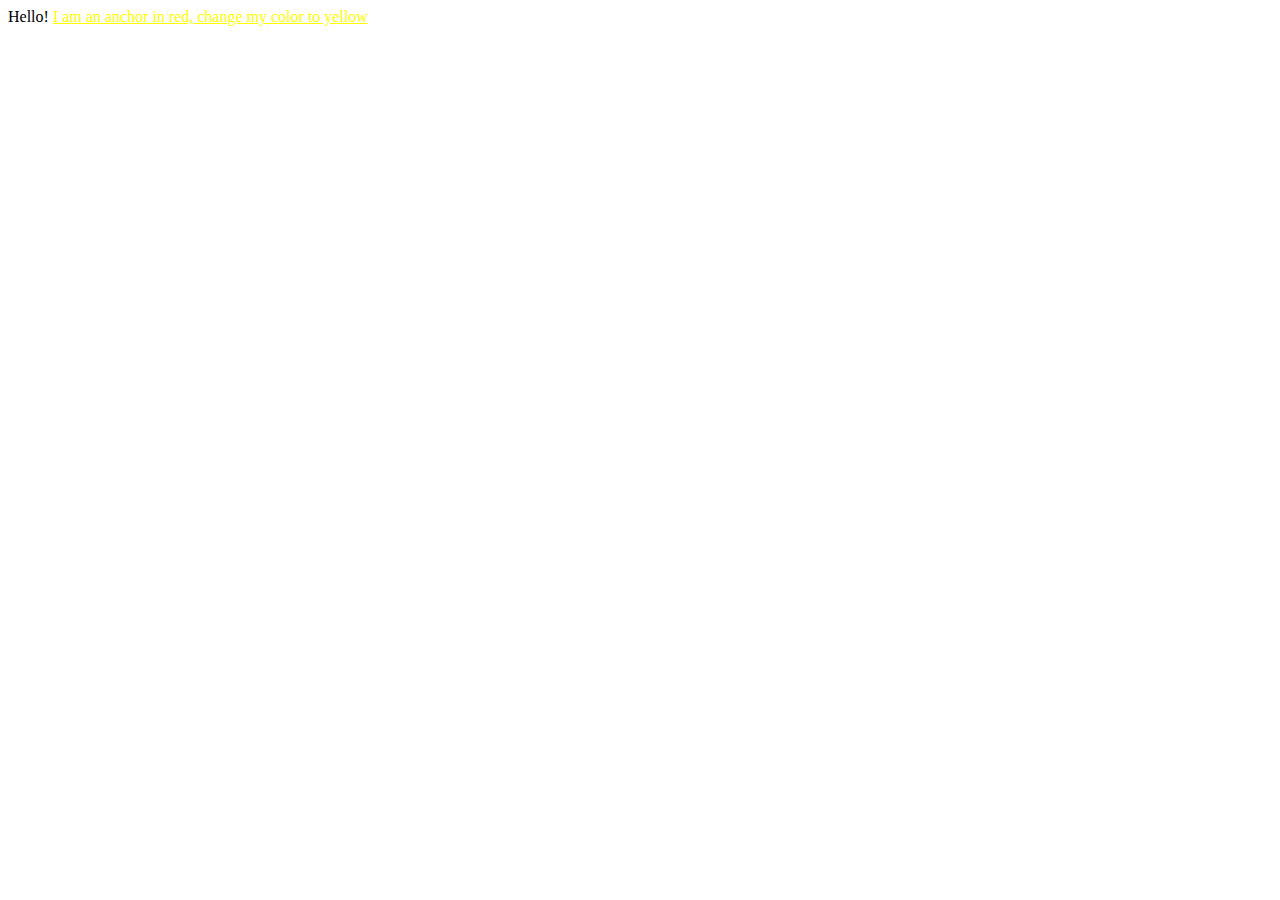
<file: exercises/01.2-Your-First-Style/index.html>
<!DOCTYPE html>
<html>
	<head>
		<style>
			a {
				/* change this style to yellow */
				color: yellow;
			}
		</style>
	</head>
	<body>
		Hello! <a href="#">I am an anchor in red, change my color to yellow</a>
	</body>
</html>
</file>
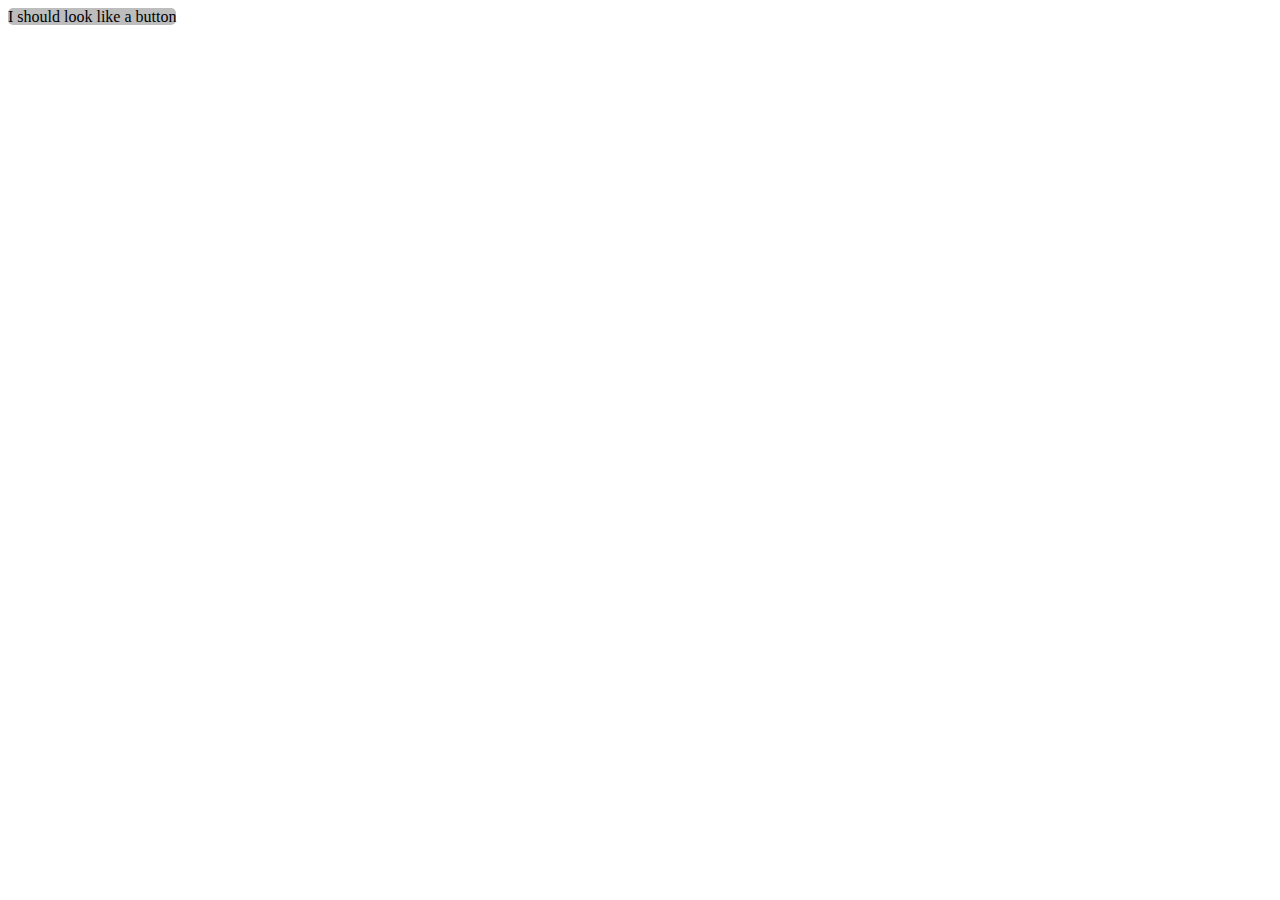
<file: exercises/04.3-id-Selector/index.html>
<!DOCTYPE html>
<html>
	<head>
		<link rel="stylesheet" type="text/css" href="./styles.css" />
		<title>04.3 ID selector</title>
	</head>

	<body>
		<span id="button1">I should look like a button</span>
	</body>
</html>
</file>
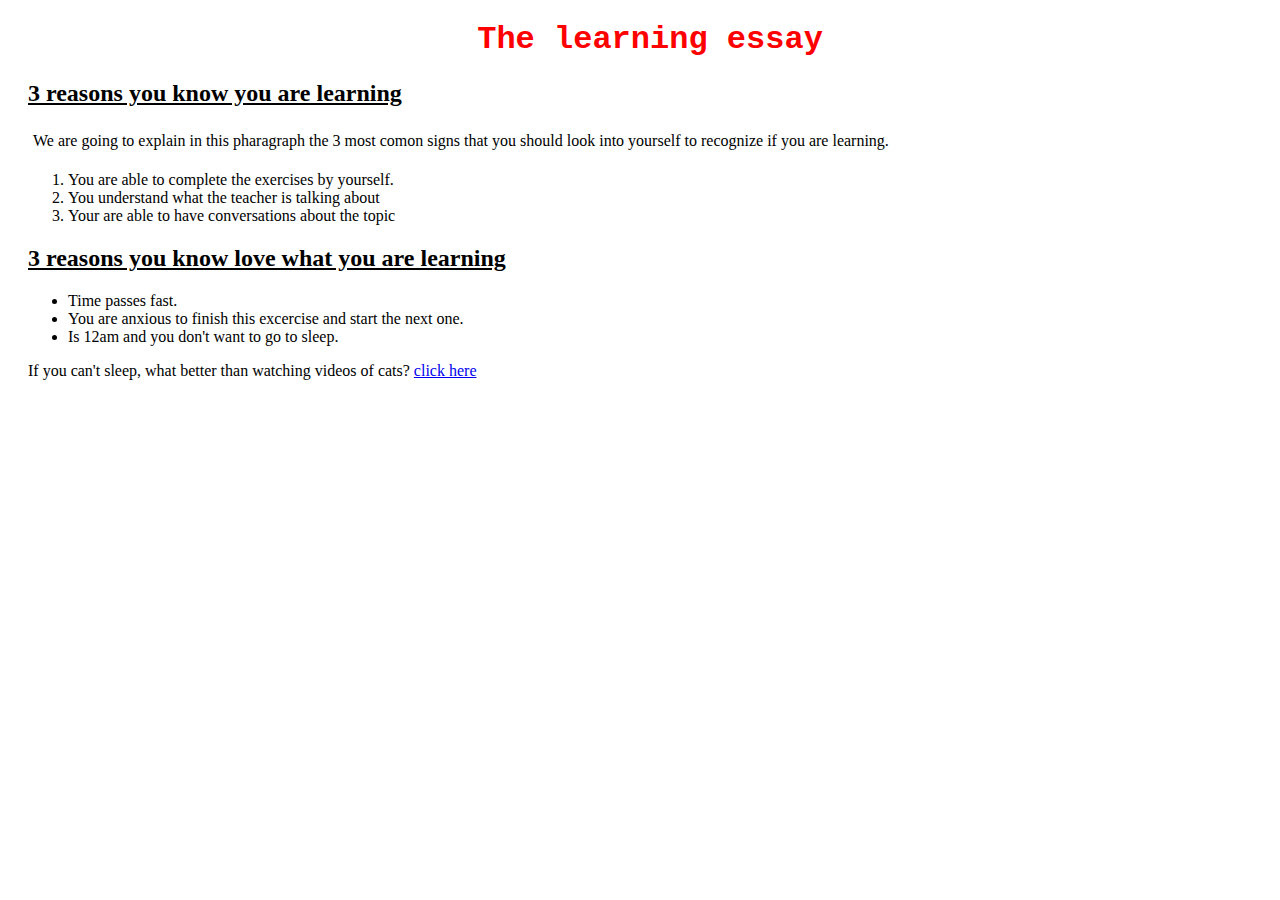
<file: exercises/06-Practicing-Rules/index.html>
<!DOCTYPE html>
<html>
	<head>
		<meta charset="utf-8" />
		<meta name="viewport" content="width=device-width" />
		<link rel="stylesheet" type="text/css" href="./styles.css" />
		<title>06 Practicing Rules</title>
	</head>

	<body>
		<h1>The learning essay</h1>
		<h2>3 reasons you know you are learning</h2>
		<p id="id1">
			We are going to explain in this pharagraph the 3 most comon signs that you should look into yourself to recognize if you are learning.
		</p>
		<ol>
			<li>You are able to complete the exercises by yourself.</li>
			<li>You understand what the teacher is talking about</li>
			<li>Your are able to have conversations about the topic</li>
		</ol>
		<h2>3 reasons you know love what you are learning</h2>
		<ul>
			<li>Time passes fast.</li>
			<li>You are anxious to finish this excercise and start the next one.</li>
			<li>Is 12am and you don't want to go to sleep.</li>
		</ul>
		<p>
			If you can't sleep, what better than watching videos of cats?
			<a href="https://www.youtube.com/watch?v=WEgWMOzQ8IE">click here</a>
		</p>
	</body>
</html>
</file>
<file: exercises/04.3-id-Selector/styles.css>
#button1 {
	background: #bdbdbd;
	border: #5e5e5e;
	border-radius: 5px;
}
</file>
<file: exercises/06-Practicing-Rules/styles.css>
* {
	font-family: "Times New Roman", Times, serif;
}

body {
	background-image: url(https://github.com/4GeeksAcademy/css-tutorial-exercises-course/blob/master/.learn/assets/background-vertical.jpg?raw=true);
	background-repeat: repeat-y;
	padding-left: 20px;
}
h1 {
	font-family: "Courier New", Courier, monospace;
	color: red;
	text-align: center;
}

h2 {
	text-decoration: underline;
}

a:hover {
	color: green;
	text-decoration: none;
}

p#id1 {
	background-color: rgba(255, 255, 255, 0.2);
	padding: 5px;
}
</file>
